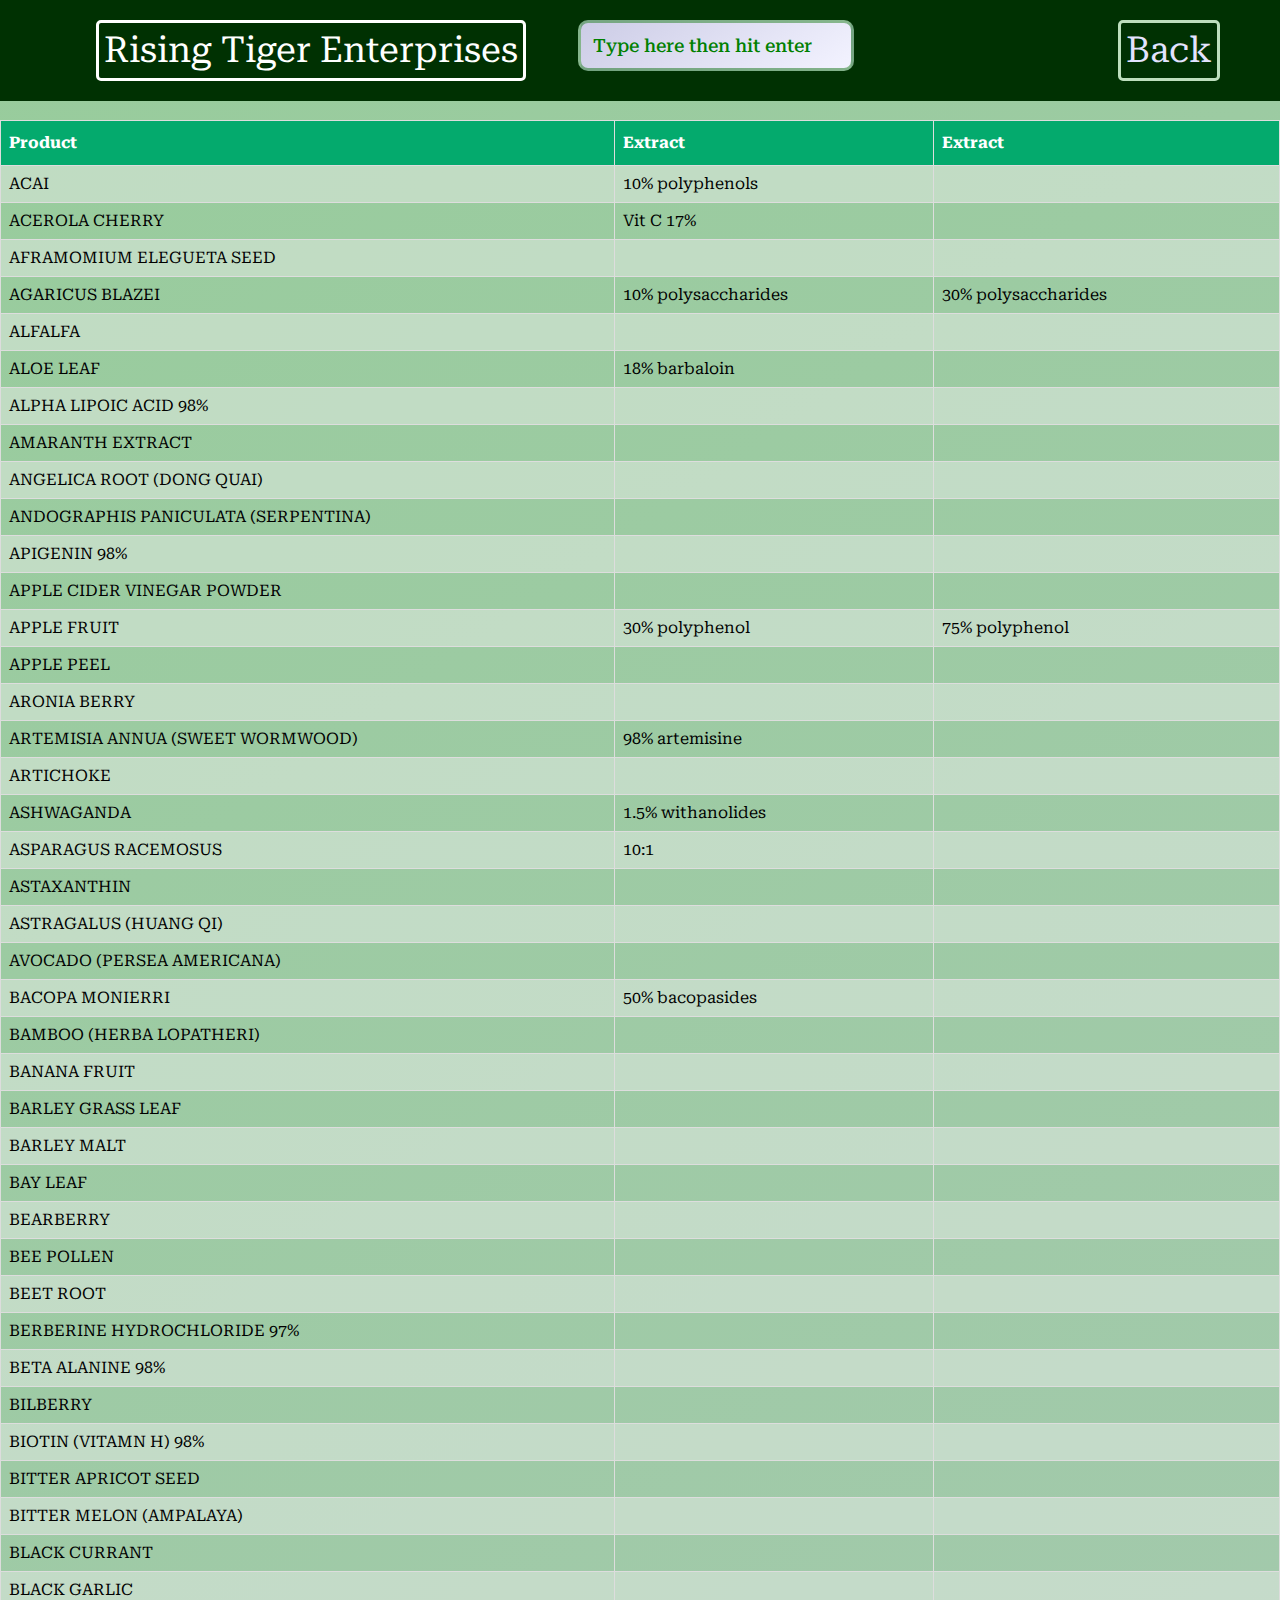
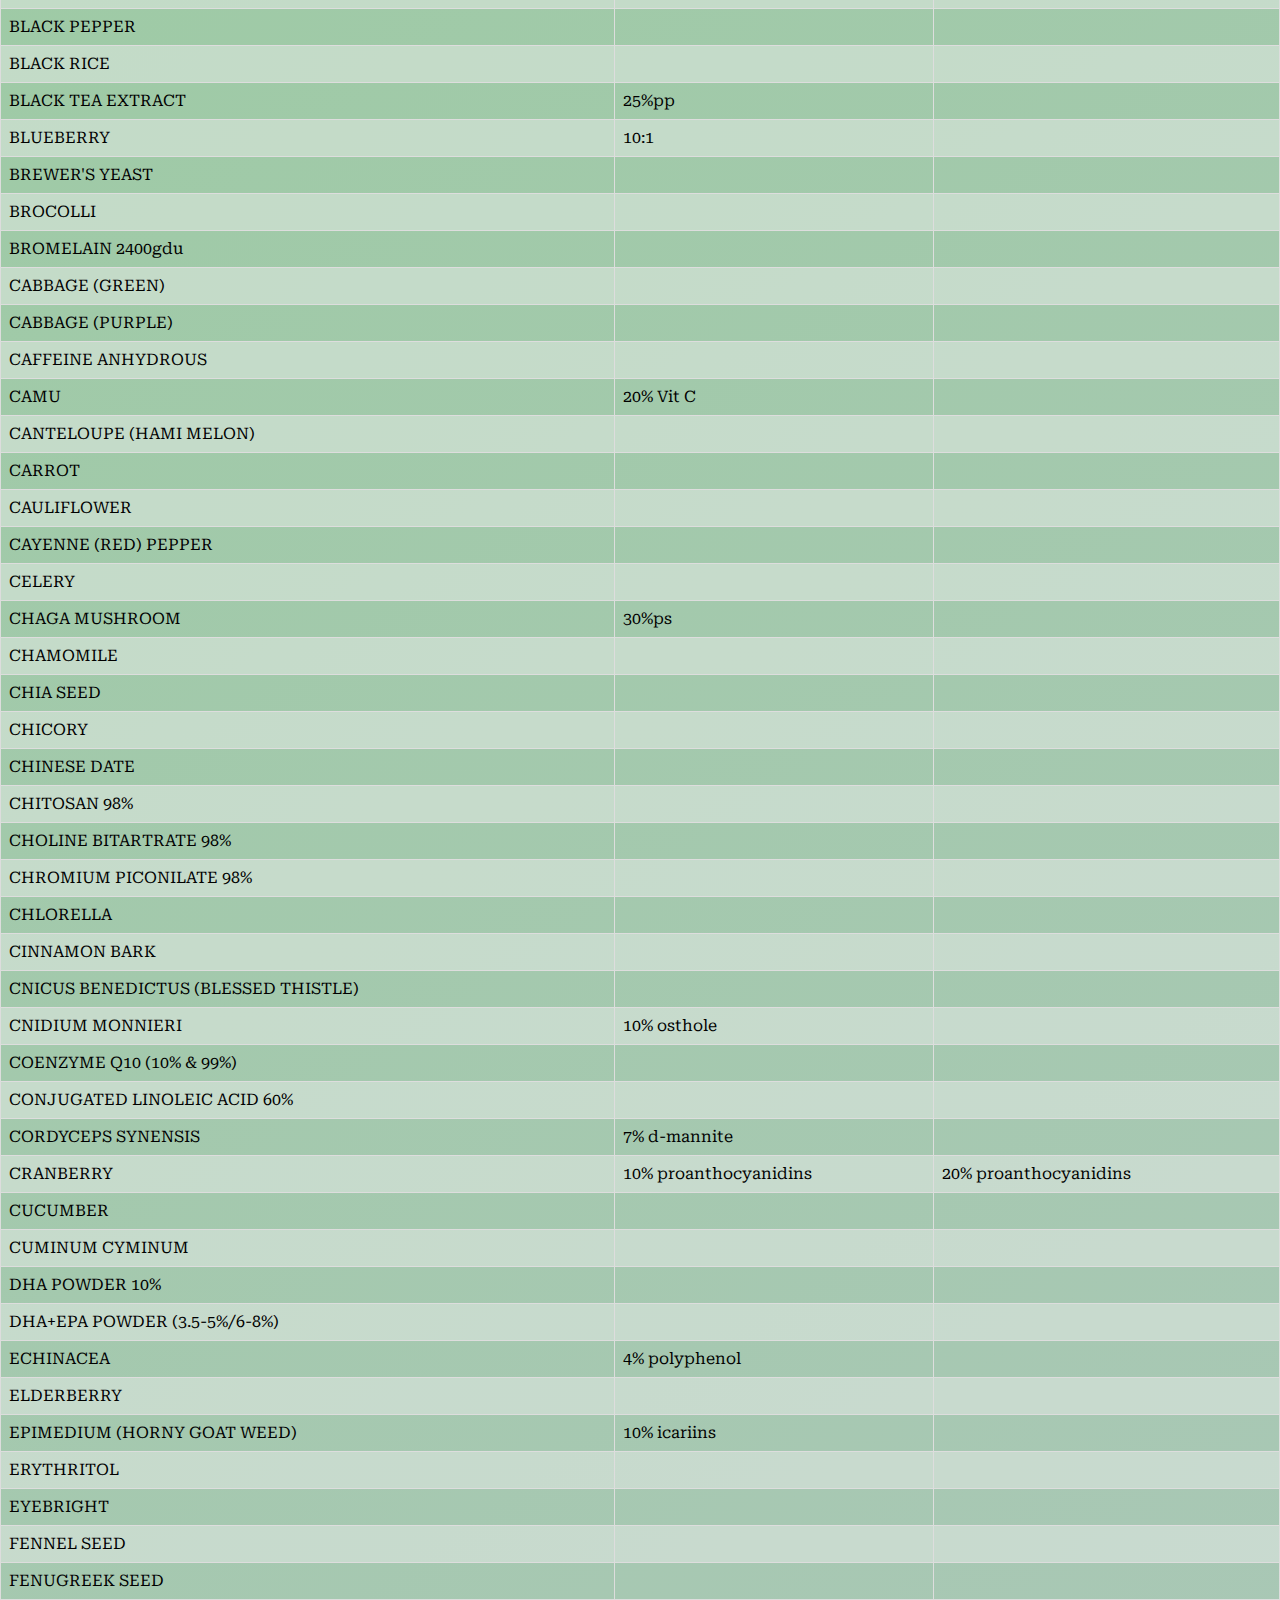
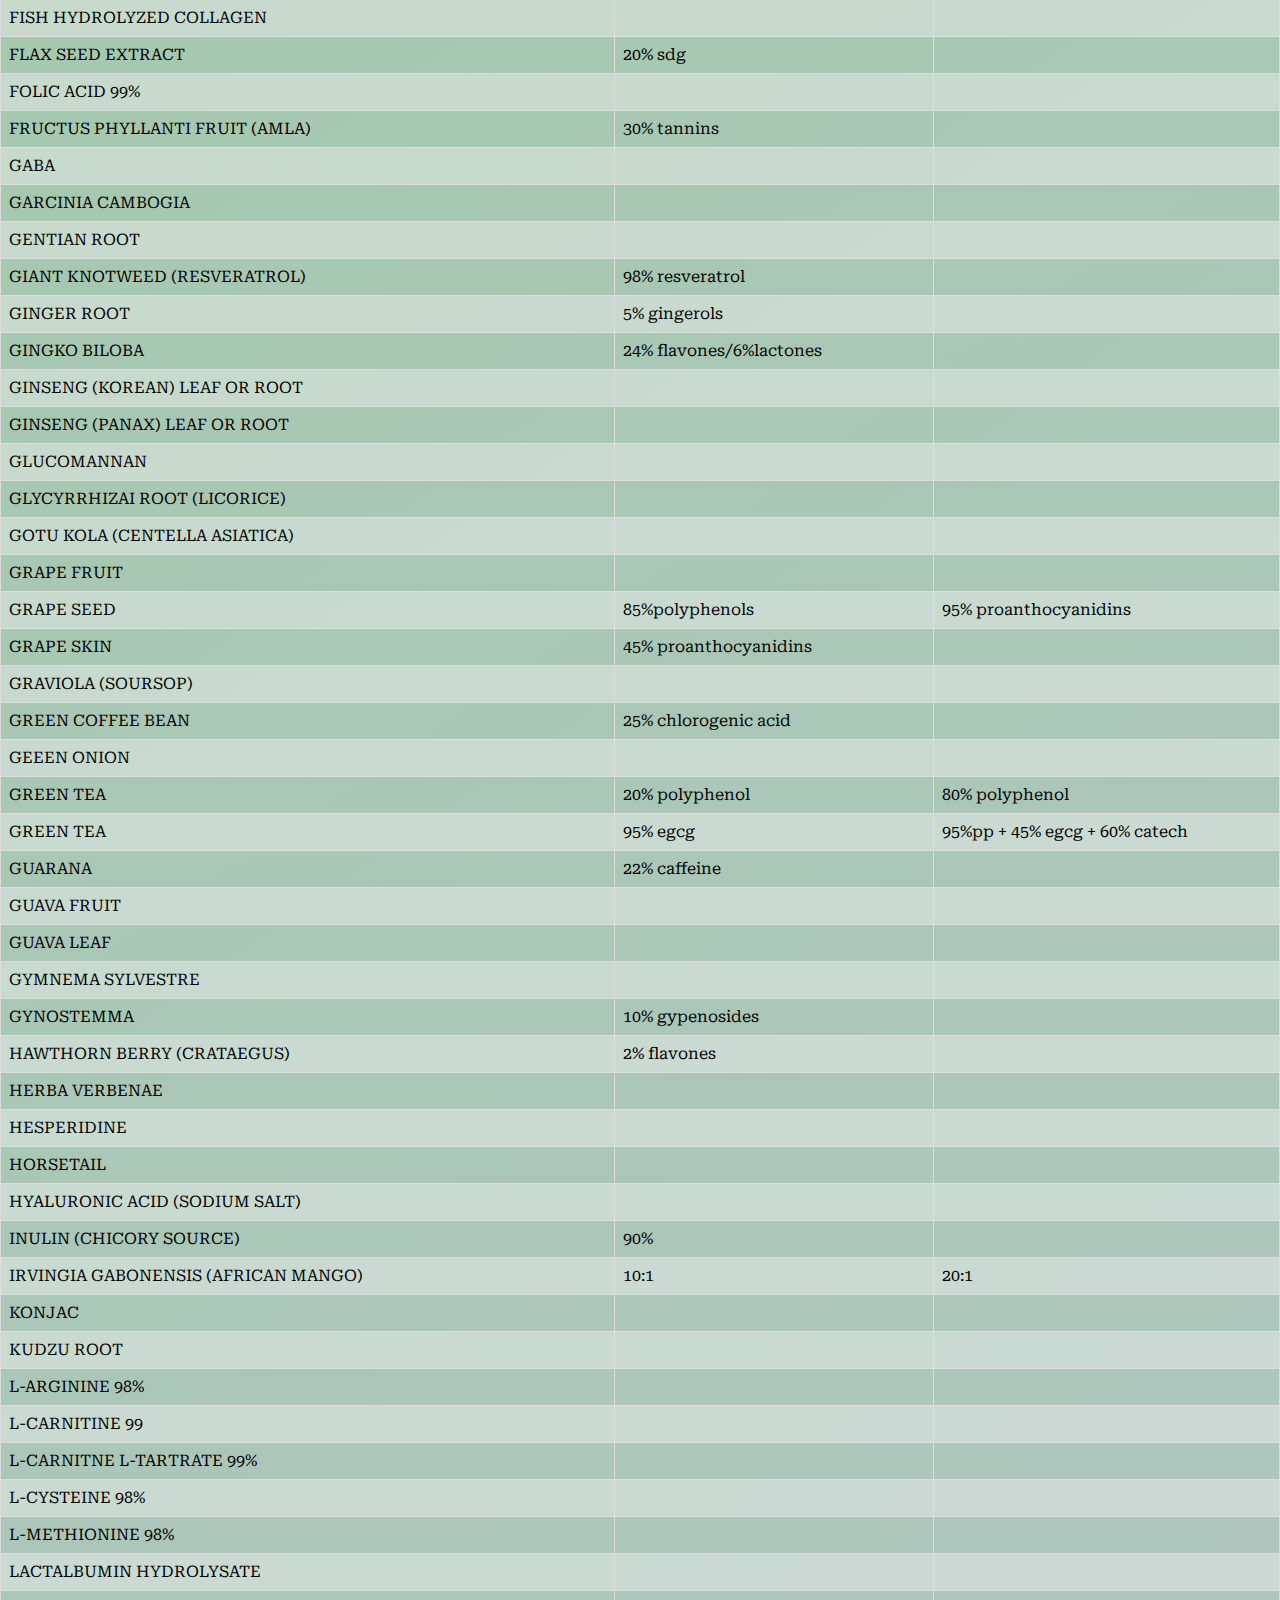
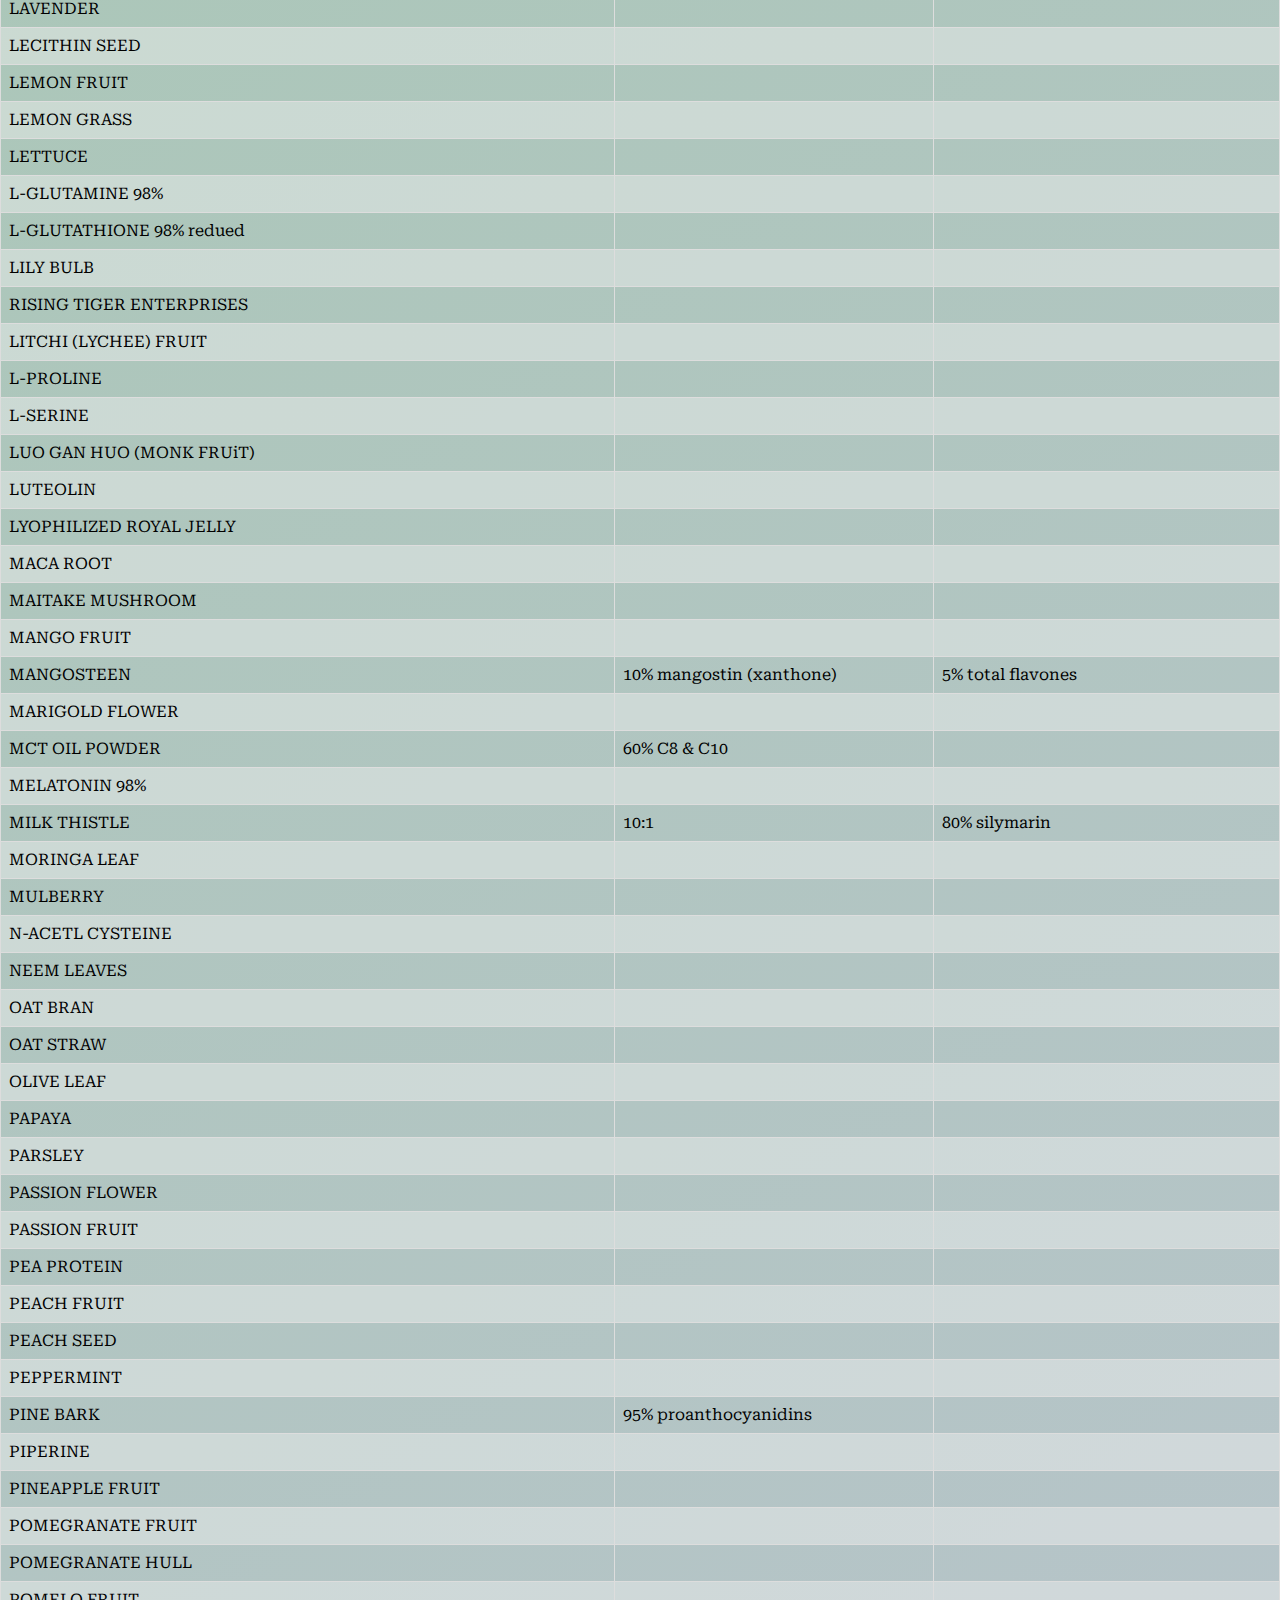
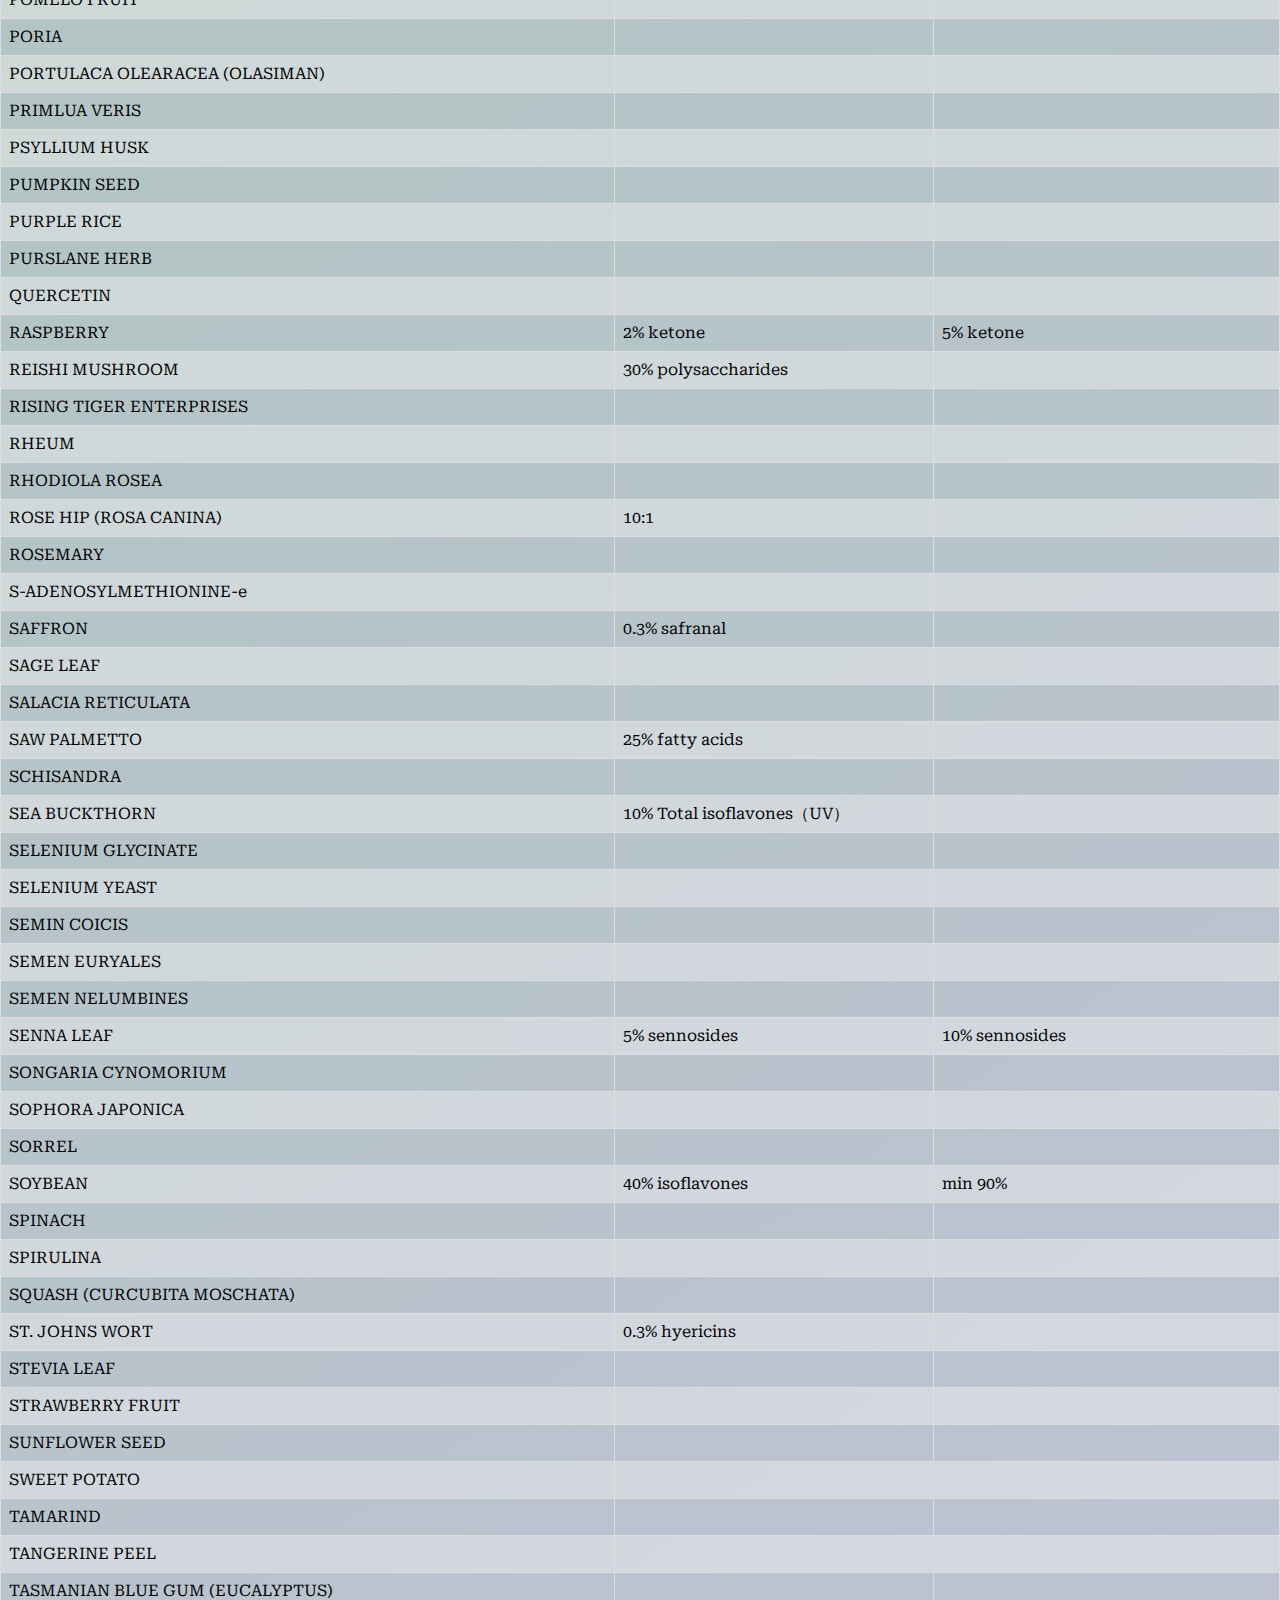
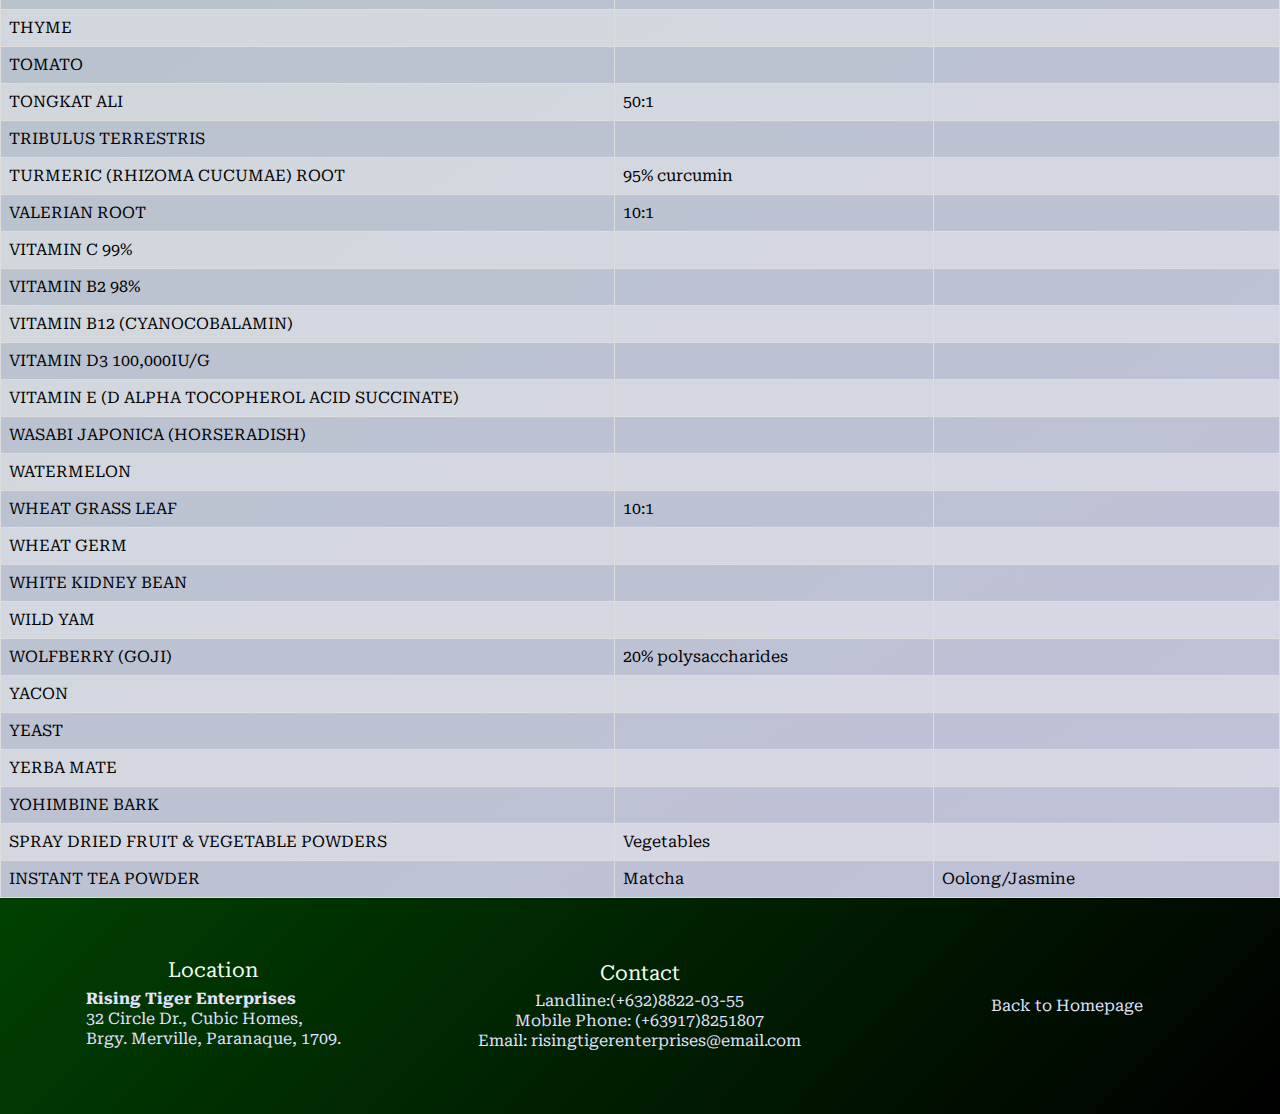
<file: product.html>
<!DOCTYPE html>
<html lang="en">

<head>
    <meta charset="UTF-8">
    <meta http-equiv="X-UA-Compatible" content="IE=edge">
    <meta name="viewport" content="width=device-width, initial-scale=1.0">
    <link rel="preconnect" href="https://fonts.googleapis.com">
    <link rel="preconnect" href="https://fonts.gstatic.com" crossorigin>
    <link
        href="https://fonts.googleapis.com/css2?family=Roboto+Serif:opsz,wght@8..144,100;8..144,300;8..144,400;8..144,500&family=Roboto:ital,wght@0,300;0,400;0,500;0,700;1,300;1,400;1,500;1,700&display=swap"
        rel="stylesheet">
    <link rel="stylesheet" href="./css/style.css">
    <link rel="stylesheet" href="./css/nav.css">
    <title>Product Page</title>
</head>

<body>
    <header>
        <nav class="navbar navbar-background">
            <div class="nav-container">
                <a href="./index.html" class="nav-branding">Rising Tiger Enterprises</a>
                <form name="f1" id="f1">
                    <input class="search-input t1" name="t1" type="text" placeholder="Type here then hit enter">
                </form>
            </div>
            <ul>
                <li class="nav-back"><a href="./index.html">Back</a></li>
            </ul>
        </nav>
    </header>
    <main class="max-width">
        <div class="table-container">
            <table class="product-table">
                <tbody class="tbody">
                    <tr class="table-header">
                        <th>Product</th>
                        <th>Extract</th>
                        <th>Extract</th>
                    </tr>
                </tbody>
            </table>
        </div>
    </main>
    <footer>
        <div class="footer row">
            <div class="column location">
                <h3><i data-feather="map-pin">
                    </i>Location</h3>
                <p> <strong> Rising Tiger Enterprises</strong> <br> 32 Circle Dr., Cubic Homes, <br> Brgy. Merville,
                    Paranaque, 1709. </p>
            </div>
            <div class="column contact">
                <h3>
                    Contact
                </h3>
                <p style="text-align: center;">
                    <i class="footer-icon" data-feather="home"></i> Landline:(+632)8822-03-55 <br>
                    <i class="footer-icon" data-feather="phone"></i> Mobile Phone: (+63917)8251807 <br>
                    <i class="footer-icon" data-feather="mail"></i> Email: risingtigerenterprises@email.com <br>
                </p>
            </div>
            <div class="column links">
                <i class="footer-icon" data-feather="link"></i>
                <a href="./index.html">Back to Homepage</a>
            </div>
        </div>
    </footer>
    <script type="application/json" src="./js/rte.json"></script>
    <script type="text/javascript" src="./js/product.js"></script>
</body>

</html>
</file>
<file: css/style.css>
@import url('https://fonts.googleapis.com/css2?family=Roboto+Serif:opsz,wght@8..144,100;8..144,300;8..144,400;8..144,500&family=Roboto:ital,wght@0,300;0,400;0,500;0,700;1,300;1,400;1,500;1,700&display=swap');

* {
  margin: 0;
  padding: 0;
  box-sizing: border-box;
  font-family: 'Roboto', sans-serif;
  font-family: 'Roboto Serif', serif;
}

html {
  scroll-behavior: smooth;
}

html:focus-within {
  scroll-behavior: smooth;
}

body {
  margin: 0 auto;
  background: linear-gradient(145deg, #98cc9c, #c1c1d9);
  line-height: 1.25;
}

.max-width {
  max-width: 1440px;
  margin: 0 auto;
}

h1 {
  width: 100%;
  text-align: center;
  font-size: 2.25em;
  margin: 0.6em 0;
  font-weight: 600;
  color: #004102;
}

h2 {
  font-size: 3vw;
}

p {
  padding-top: 5px;
}

a {
  text-decoration: none;
  color: #e3e3ff;
}

.rte-header {
  font-size: 1.4em;
}

.rte-header p {
  text-align: center;
  font-size: 1em;
  padding: 0 7px;
  color: #004b01;
  font-weight: 500;
}

.our-core {
  text-align: center;
  margin-top: 1em;
}

.core-grid {
  padding-top: 2em;
  display: grid;
  grid-template-columns: 1fr;
  place-items: center;
  gap: 65px;
}

.core-text p {
  font-size: 1.5em;
  margin: 0 15px;
}

.core-text h4 {
  color: #004b01;
  font-size: 1.75em;
}

.grid-2 {
  order: 1;
}

.core-img {
  width: 100%;
  height: 100%;
  object-fit: cover;
  border-radius: 20px;
}

.core-text {
  text-align: center;
  font-weight: 500;
  color: #055a1f;
}

.services {
  padding-top: 2em;
  min-height: 40vh;
}

.services .row {
  display: flex;
  flex-direction: column;
}

.service-card {
  height: 450px;
  display: flex;
  flex-direction: column;
  align-items: center;
  justify-content: center;
  text-align: center;
}

.service-text-container h4 {
  padding-top: 1em;
  color: #074600;
  font-size: 1.3em;
  font-weight: 600;
}

.service-text-container p {
  color: #004601;
  padding: 0 5px;
  font-size: 1.2em;
  font-weight: 500;
}

.service-img-container {
  padding-top: 1em;
}

.service-img {
  height: 225px;
  width: 225px;
  object-fit: cover;
  border-radius: 50%;
  transition: 0.6s ease-in-out;
}

.service-img:hover {
  -webkit-box-shadow: 0px 0px 105px 45px rgba(28, 230, 58, 0.3);
  -moz-box-shadow: 0px 0px 105px 45px rgba(28, 230, 58, 0.3);
  box-shadow: 0px 0px 105px 45px rgba(28, 230, 58, 0.3);
}

.products {
  margin-top: 2em;
}

.products .row {
  display: flex;
  flex-wrap: wrap;
}

.products .column {
  padding: 1em;
  margin: 0 auto;
}

.products .card {
  display: flex;
  flex-direction: column;
  height: auto;
  width: 100%;
  padding: 1em 1.25em;
  text-align: center;
  border-radius: 50px;
  background: linear-gradient(145deg, #cccce6, #f3f3ff);
}

.card p {
  padding-top: 5px;
  font-size: 1.2em;
}

.card h3 {
  padding-top: 7.5px;
}

.img-wrapper {
  display: flex;
  overflow: hidden;
  border-radius: 50px;
}

.card-img {
  width: 100%;
  height: auto;
  object-fit: cover;
  border-radius: 50px;
  transform: scale(1.05);
  transition: 0.5s;
}

.card-img:hover {
  transform: scale(1.2);
}

.product-button-container {
  display: flex;
  flex-direction: column;
  justify-content: center;
  align-items: center;
}

.product-button-container > * {
  padding-top: 10px;
}

.product-button-container span {
  font-size: 1.2em;
  font-weight: 500;
  color: #074600;
}

.product-button {
  margin-top: 10px;
  font-weight: 400;
  font-size: 1.2em;
  color: #fff;
  background-color: #004102;
  padding: 10px 40px;
  border: solid #004102 2px;
  box-shadow: rgb(0, 0, 0) 0px 0px 0px 0px;
  border-radius: 50px;
  transition: 1000ms;
  transform: translateY(0);
  display: flex;
  flex-direction: row;
  list-style: none;
  align-items: center;
  cursor: pointer;
}

.product-button:hover {
  transition: 0.7s;
  transform: translateY(-0px);
  background-color: transparent;
  color: #008000;
  border: solid 2px #008000;
}

/* FORM */

.contact-form {
  border-radius: 30px;
  padding: 20px;
  background: linear-gradient(145deg, #cccce6, #f3f3ff);
  font-family: 'Roboto', sans-serif;
  font-family: 'Roboto Serif', serif;
}

.contact-form h3 {
  color: rgb(0, 87, 0);
  text-align: center;
  font-size: 1.65em;
  margin: 1em 0;
}

textarea:focus,
input:focus,
textarea:focus {
  outline: none;
  transition: 1s;
}

.contact-form input:focus,
.contact-form textarea:focus {
  border: 3px solid #4dcb66;
  color: #4dcb66;
}

[type='text'],
[type='email'],
select,
textarea,
.search-input {
  width: 100%;
  padding: 12px;
  font-size: 1.15em;
  font-weight: 500;
  border: 3px solid rgba(13, 115, 13, 0.471);
  background: linear-gradient(145deg, #cccce6, #f3f3ff);
  border-radius: 10px;
  color: green;
}

[type='text']:hover,
[type='email']:hover,
select:hover,
textarea:hover,
.search-input:hover {
  border: 3px solid green;
  transition: 1s;
}

::placeholder {
  color: green;
  opacity: 1;
}

:-ms-input-placeholder {
  color: green;
}

::-ms-input-placeholder {
  color: green;
}

label {
  font-size: 1.15em;
  padding: 12px 12px 12px 0;
  display: inline-block;
}

.submit-container {
  display: flex;
  justify-content: center;
  align-items: center;
}

input[type='submit'] {
  margin-top: 10px;
  font-weight: 500;
  font-size: 1.2em;
  color: #fff;
  background-color: #004102;
  padding: 10px 40px;
  border: solid #004102 2px;
  box-shadow: rgb(0, 0, 0) 0px 0px 0px 0px;
  border-radius: 50px;
  transition: 1000ms;
  transform: translateY(0);
  display: flex;
  flex-direction: row;
  list-style: none;
  align-items: center;
  cursor: pointer;
}

input[type='submit']:hover {
  transition: all 0.7s;
  transform: translateY(-0px);
  background-color: transparent;
  color: green;
  border: solid 2px #008000;
}

.form-header {
  color: rgb(0, 109, 0);
  font-weight: 600;
  margin-top: 6px;
}

.form-field {
  margin-top: 6px;
}

.row:after {
  content: '';
  display: table;
  clear: both;
}

footer {
  height: auto;
  color: #e3e3ff;
  background: #004102;
  background: -moz-linear-gradient(
    135deg,
    rgba(0, 65, 2, 1) 0%,
    rgba(0, 0, 0, 1) 100%
  );
  background: -webkit-linear-gradient(
    135deg,
    rgba(0, 65, 2, 1) 0%,
    rgba(0, 0, 0, 1) 100%
  );
  background: linear-gradient(
    135deg,
    rgba(0, 65, 2, 1) 0%,
    rgba(0, 0, 0, 1) 100%
  );
  filter: progid:DXImageTransform.Microsoft.gradient(startColorstr="#004102",endColorstr="#000000",GradientType=1);
}

.footer {
  padding: 60px 0;
  max-width: 1440px;
  margin: 0 auto;
}

footer .row {
  display: flex;
  flex-direction: column;
}

footer .column {
  justify-content: center;
  align-items: center;
  text-align: center;
}

footer h3 {
  color: rgb(240, 255, 240);
  font-size: 1.3em;
  font-weight: 400;
}

footer .links,
.links a,
.location p,
.contact {
  padding: 5px;
}

footer .links,
footer .location,
footer .contact {
  display: flex;
  flex-direction: column;
}

footer .location,
footer .contact {
  text-align: left;
}

.search-bar {
  background-color: #070024;
}

.table-container {
  padding-top: 7.5em;
}

.product-table {
  font-family: Arial, Helvetica, sans-serif;
  width: 100%;
  border-collapse: collapse;
}

.product-table td::-moz-selection {
  color: orange;
  background: yellow;
}

.product-table td::selection {
  color: orange;
  background: yellow;
}

.product-table td,
.product-table th {
  border: 1px solid #ddd;
  padding: 8px;
  transition: 0.4s;
}

.product-table tr:nth-child(even) {
  background-color: #f2f2f271;
}

.product-table tr:hover {
  background-color: rgba(89, 156, 83, 0.325);
  transition: 0.1s;
}

.product-table th {
  padding-top: 12px;
  padding-bottom: 12px;
  text-align: left;
  background-color: #04aa6d;
  color: white;
}

@media (min-width: 1280px) {
  footer .links {
    flex-direction: row;
  }
}

@media (min-width: 1080px) {
  .core-grid {
    display: grid;
    grid-template-columns: 1fr 1fr;
    text-align: center;
    place-items: center;
  }
  .grid-2 {
    order: 0;
  }
  .contact-form {
    border-radius: 20px;
    width: 25%;
    margin: 3em auto;
  }
  .about-bg {
    background-image: url(/img/about-bg.svg);
    background-repeat: no-repeat;
    height: 400px;
  }
  .rte-header,
  .rte-header h1 {
    color: #bddebd;
  }
  .rte-header p {
    color: #bddebd;
  }
}

@media (min-width: 992px) {
  section {
    padding: 1em;
  }
  .card {
    padding: 5em 2em;
  }
  .column {
    flex: 0 0 33.33%;
    max-width: 33.33%;
    padding: 0 1em;
  }
  .services .row {
    flex-direction: row;
  }
}

@media (min-width: 768px) {
  section {
    padding: 1em 7em;
  }
  footer .row {
    flex-direction: row;
  }
}

@media only screen and (max-width: 768px) {
  .contact-form {
    width: 90%;
    margin: 2em auto;
  }
  .form-header,
  .form-field {
    width: 100%;
    margin-top: 0;
  }
}

@media (max-width: 425px) {
  .core-img {
    border-radius: 0;
  }
}
</file>
<file: css/nav.css>
li {
  list-style: none;
}

.nav-link {
  font-size: 1.1em;
  color: white;
  text-decoration: none;
}

.nav-branding {
  font-size: 1.1em;
  color: white;
  text-decoration: none;
}

.navbar {
  position: fixed;
  width: 100%;
  min-height: 70px;
  display: flex;
  justify-content: space-between;
  align-items: center;
  padding: 40px 40px;
  transition: 0.6s;
  background-color: transparent;
  z-index: 1000;
}

.nav-container {
  display: flex;
  flex-direction: row;
}

.nav-container > * {
  margin: 0 1em;
}

.navbar-background {
  background-color: #003102;
  padding: 20px 60px;
  transition: all 0.6s;
}

.nav-menu {
  display: flex;
  justify-content: space-between;
  align-items: center;
  gap: 30px;
  transition: 0.6s;
}

.nav-branding {
  font-size: 2.25em;
  border: 3px solid rgb(255, 255, 255);
  padding: 5px;
  border-radius: 5px;
  transition: 0.6s;
}

.nav-back {
  font-size: 2.25em;
  border: 3px solid rgb(189, 222, 189);
  padding: 5px;
  border-radius: 5px;
  transition: 0.6s;
}

.nav-back:hover {
  border: 3px solid green;
  transition: 1s;
}

.nav-link {
  font-weight: 500;
  transition: 0.6s;
  display: inline;
  position: relative;
  overflow: hidden;
}

.links a {
  transition: 0.6s;
}

.nav-link:hover,
.links a:hover {
  color: #008000;
}

.nav-link:after {
  content: '';
  position: absolute;
  z-index: -1;
  left: 0;
  right: 100%;
  bottom: -5px;
  background: #008000;
  height: 3px;
  transition-property: left right;
  transition-duration: 0.3s;
  transition-timing-function: ease-out;
}
.nav-link:hover:after,
.nav-link:focus:after,
.nav-link:active:after {
  right: 0;
}

.hamburger {
  display: none;
  cursor: pointer;
}

.bar {
  background-color: white;
  display: block;
  width: 25px;
  height: 3px;
  margin: 5px auto;
  -webkit-transition: all 0.3s ease-in-out;
  transition: all 0.3s ease-in-out;
}

.hero {
  height: 100vh;
  width: 100%;
}

.image {
  height: 100vh;
  width: 100%;
  object-fit: cover;
}

.swiper-button-next,
.swiper-button-prev {
  color: aliceblue;
}

.swiper-text {
  line-height: 80px;
  text-transform: capitalize;
  width: 50vw;
  text-align: center;
  border: 2px solid black;
  background-color: rgba(0, 0, 0, 0.75);
  border-radius: 15px;
  color: aliceblue;
  font-size: 4em;
  font-weight: 400;
  position: absolute;
  top: 50%;
  left: 50%;
  transform: translate(-50%, -50%);
}

@media (max-width: 912px) {
  .hamburger {
    display: block;
  }
  .hamburger.active .bar:nth-child(2) {
    opacity: 0;
  }
  .hamburger.active .bar:nth-child(1) {
    transform: translateY(8px) rotate(45deg);
  }
  .hamburger.active .bar:nth-child(3) {
    transform: translateY(-8px) rotate(-45deg);
  }
  .nav-menu {
    position: fixed;
    left: -100%;
    top: 70px;
    gap: 0;
    flex-direction: column;
    width: 100%;
    text-align: center;
    transition: 0.3s;
  }
  .nav-menu-background-color {
    background-color: #004102;
  }
  .nav-branding {
    font-size: 1em;
  }
  .nav-item {
    margin: 16px 0;
  }
  .nav-menu.active {
    left: 0;
  }
  .swiper-text {
    top: 50%;
    width: 90vw;
  }
}

@media (max-width: 425px) {
  .nav-menu {
    top: 70px;
  }
  .swiper-text {
    top: 55%;
    width: 80vw;
    font-size: 3em;
  }
}

@media (max-width: 375px) {
  .nav-branding {
    font-size: 0.8em;
  }
  .swiper-text {
    top: 50%;
    width: 85vw;
    font-size: 3.5em;
  }
}
</file>
